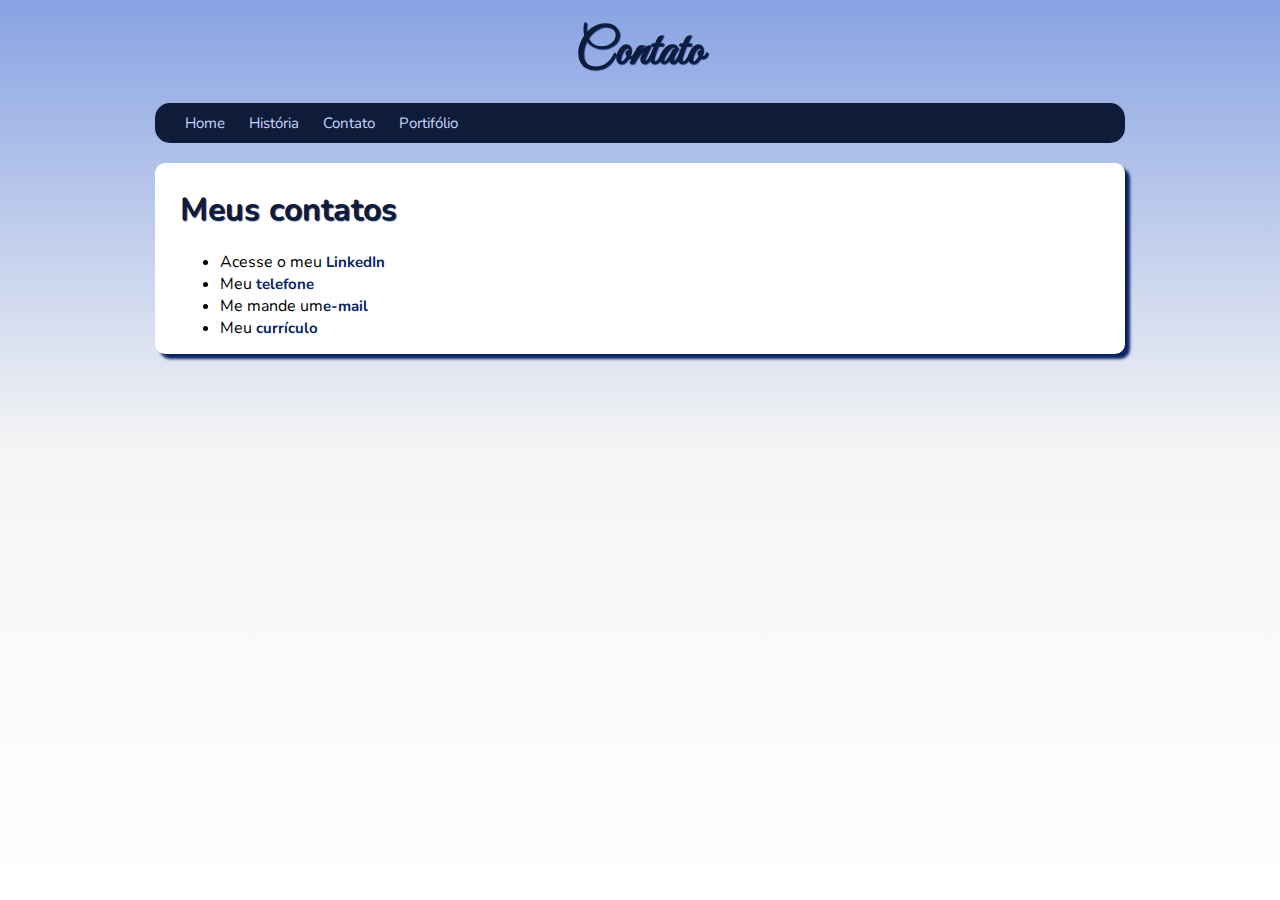
<file: html/contato.html>
<!DOCTYPE html>
<html lang="pt-BR">
<head>
    <meta charset="UTF-8">
    <meta name="viewport" content="width=device-width, initial-scale=1.0">
    <title>Contato</title>
    <link rel="stylesheet" href="../css/estilo.css">
</head>
<body>
    <header>
        <h1 class="principal">Contato</h1>
           <nav>
            <a href="../index.html" rel="next">Home</a>
               <a href="historia.html" rel="next" title="História">História</a>
               <a href="contato.html" rel="next">Contato</a>
               <a href="portifolio.html" rel="next">Portifólio</a>
           </nav>
       
    </header>

    <main>
        <h1>Meus contatos</h1>
        <ul>
            <div></div>
            <li>Acesse o meu <a href="https://www.linkedin.com/in/lucas-ussier-bitencourt-galvao/" target="_blank"><strong>LinkedIn</strong></a></li>
            <li>Meu <a href="tel:+5511973068645"><strong>telefone</strong></a> </li>
            <li title="Me mande um e-mail">Me mande um<a href="mailto:lucasusbgalvao@gmail.com"><strong>e-mail</strong></a></li>
            <li>Meu <a href="../utils/PDF/Currículo_Lucas_Galvao.pdf" target="_blank" ><strong>currículo</strong></a></li>
        </ul>
    </main>
</body>
</file>
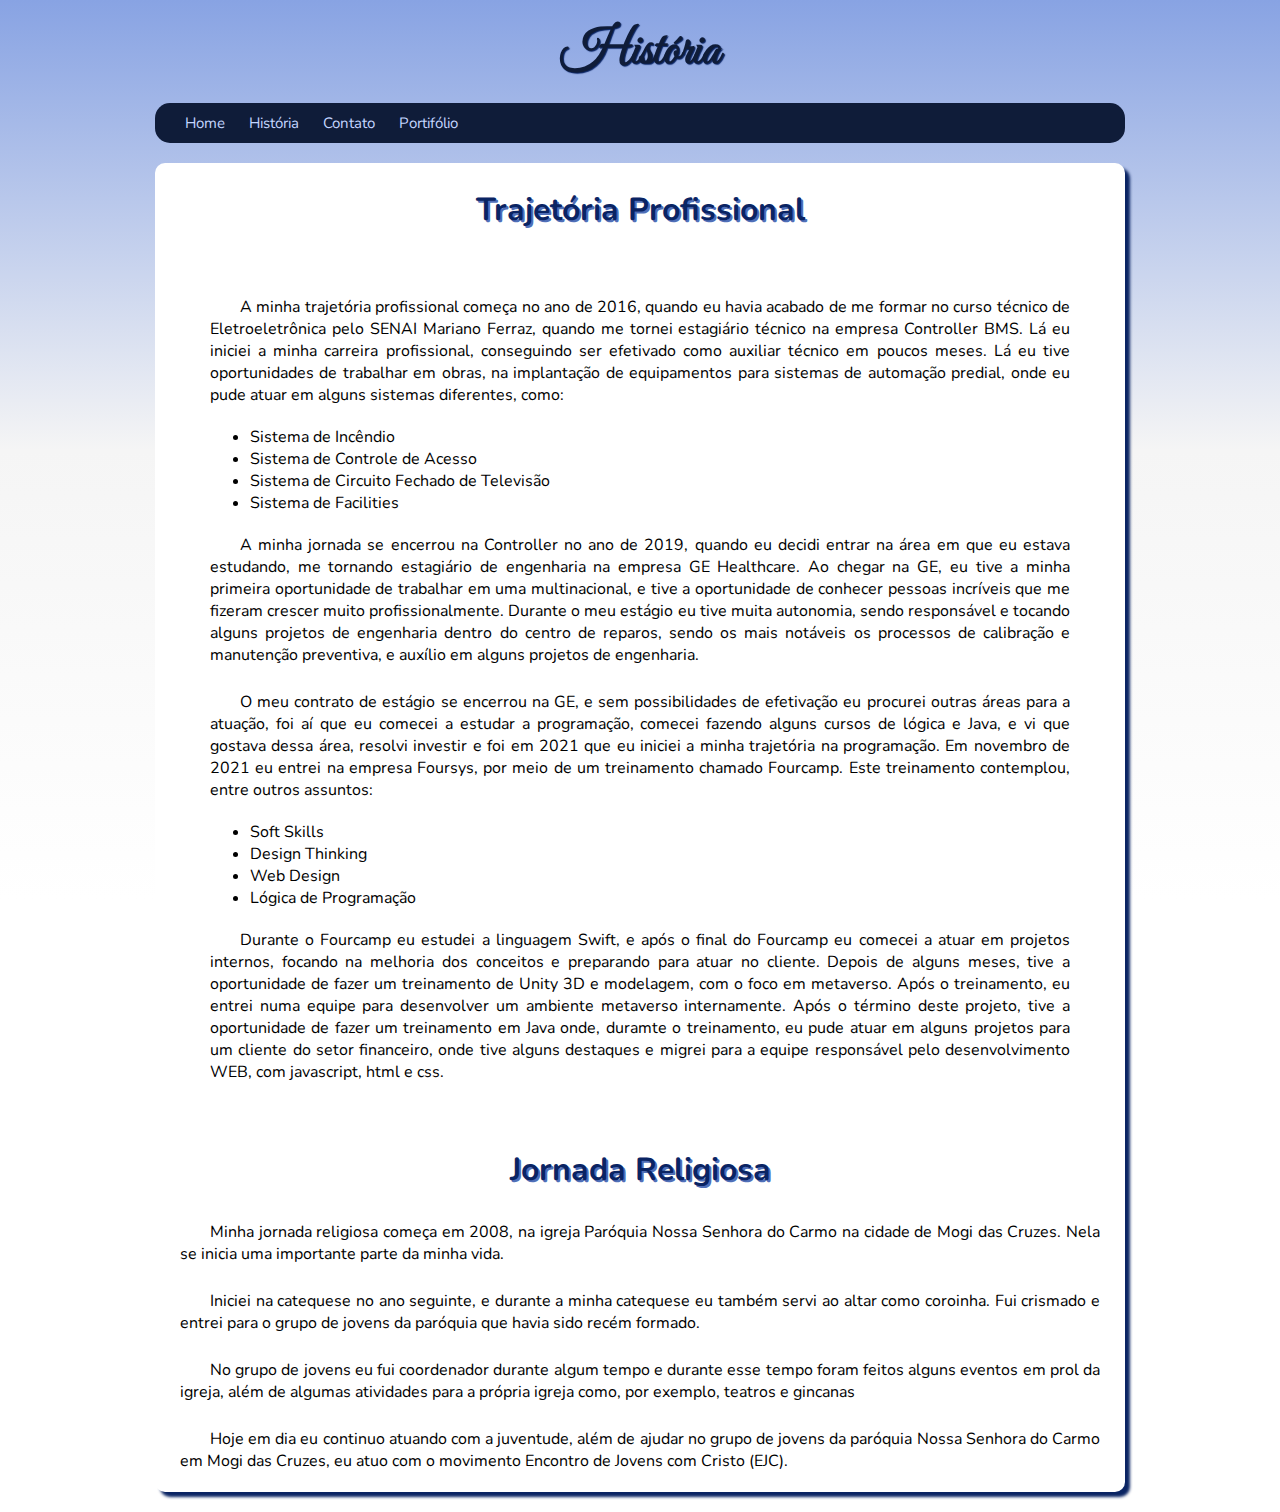
<file: html/historia.html>
<!DOCTYPE html>
<html lang="pt-BR">
<head>
    <meta charset="UTF-8">
    <meta name="viewport" content="width=device-width, initial-scale=1.0">
    <title>História</title>
    <link rel="stylesheet" href="../css/estilo.css">
</head>
<header>
    <h1 class="principal">História</h1>

    <nav>
        <a href="../index.html" rel="next">Home</a>
           <a href="historia.html" rel="next" title="História">História</a>
           <a href="contato.html" rel="next">Contato</a>
           <a href="portifolio.html" rel="next">Portifólio</a>
       </nav>
   
</header>

<body>
    <main> 
            <h2 class="historia"> Trajetória Profissional </h2>
            <section>
                <p> A minha trajetória profissional começa no ano de 2016, quando eu havia acabado de me formar no curso técnico de Eletroeletrônica pelo SENAI Mariano Ferraz, quando me tornei estagiário técnico na empresa Controller BMS. Lá eu iniciei a minha carreira profissional, conseguindo ser efetivado como auxiliar técnico em poucos meses. Lá eu tive oportunidades de trabalhar em obras, na implantação de equipamentos para sistemas de automação predial, onde eu pude atuar em alguns sistemas diferentes, como: </p>
                    <ul>
                        <li>Sistema de Incêndio</li>
                        <li>Sistema de Controle de Acesso</li>
                        <li>Sistema de Circuito Fechado de Televisão</li>
                        <li>Sistema de Facilities</li>
                    </ul>
                <p> A minha jornada se encerrou na Controller no ano de 2019, quando eu decidi entrar na área em que eu estava estudando, me tornando estagiário de engenharia na empresa GE Healthcare. Ao chegar na GE, eu tive a minha primeira oportunidade de trabalhar em uma multinacional, e tive a oportunidade de conhecer pessoas incríveis que me fizeram crescer muito profissionalmente. Durante o meu estágio eu tive muita autonomia, sendo responsável e tocando alguns projetos de engenharia dentro do centro de reparos, sendo os mais notáveis os processos de calibração e manutenção preventiva, e auxílio em alguns projetos de engenharia.</p>

                <p>O meu contrato de estágio se encerrou na GE, e sem possibilidades de efetivação eu procurei outras áreas para a atuação, foi aí que eu comecei a estudar a programação, comecei fazendo alguns cursos de lógica e Java, e vi que gostava dessa área, resolvi investir e foi em 2021 que eu iniciei a minha trajetória na programação. Em novembro de 2021 eu entrei na empresa Foursys, por meio de um treinamento chamado Fourcamp. Este treinamento contemplou, entre outros assuntos:</p>
                <ul>
                        <li>Soft Skills</li>
                        <li>Design Thinking</li>
                        <li>Web Design</li>
                        <li>Lógica de Programação</li>
                    </ul>
                <p>Durante o Fourcamp eu estudei a linguagem Swift, e após o final do Fourcamp eu comecei a atuar em projetos internos, focando na melhoria dos conceitos e preparando para atuar no cliente. Depois de alguns meses, tive a oportunidade de fazer um treinamento de Unity 3D e modelagem, com o foco em metaverso. Após o treinamento, eu entrei numa equipe para desenvolver um ambiente metaverso internamente. Após o término deste projeto, tive a oportunidade de fazer um treinamento em Java onde, duramte o treinamento, eu pude atuar em alguns projetos para um cliente do setor financeiro, onde tive alguns destaques e migrei para a equipe responsável pelo desenvolvimento WEB, com javascript, html e css.</p>
            </section>

            <h2 class="historia"> Jornada Religiosa </h2>
            <p> Minha jornada religiosa começa em 2008, na igreja Paróquia Nossa Senhora do Carmo na cidade de Mogi das Cruzes. Nela se inicia uma importante parte da minha vida. </p>
            <p> Iniciei na catequese no ano seguinte, e durante a minha catequese eu também servi ao altar como coroinha. Fui crismado e entrei para o grupo de jovens da paróquia que havia sido recém formado. </p>
            <p> No grupo de jovens eu fui coordenador durante algum tempo e durante esse tempo foram feitos alguns eventos em prol da igreja, além de algumas atividades para a própria igreja como, por exemplo, teatros e gincanas</p>
            <p>Hoje em dia eu continuo atuando com a juventude, além de ajudar no grupo de jovens da paróquia Nossa Senhora do Carmo em Mogi das Cruzes, eu atuo com o movimento Encontro de Jovens com Cristo (EJC).</p>
    </main>
</body>
</html>
</file>
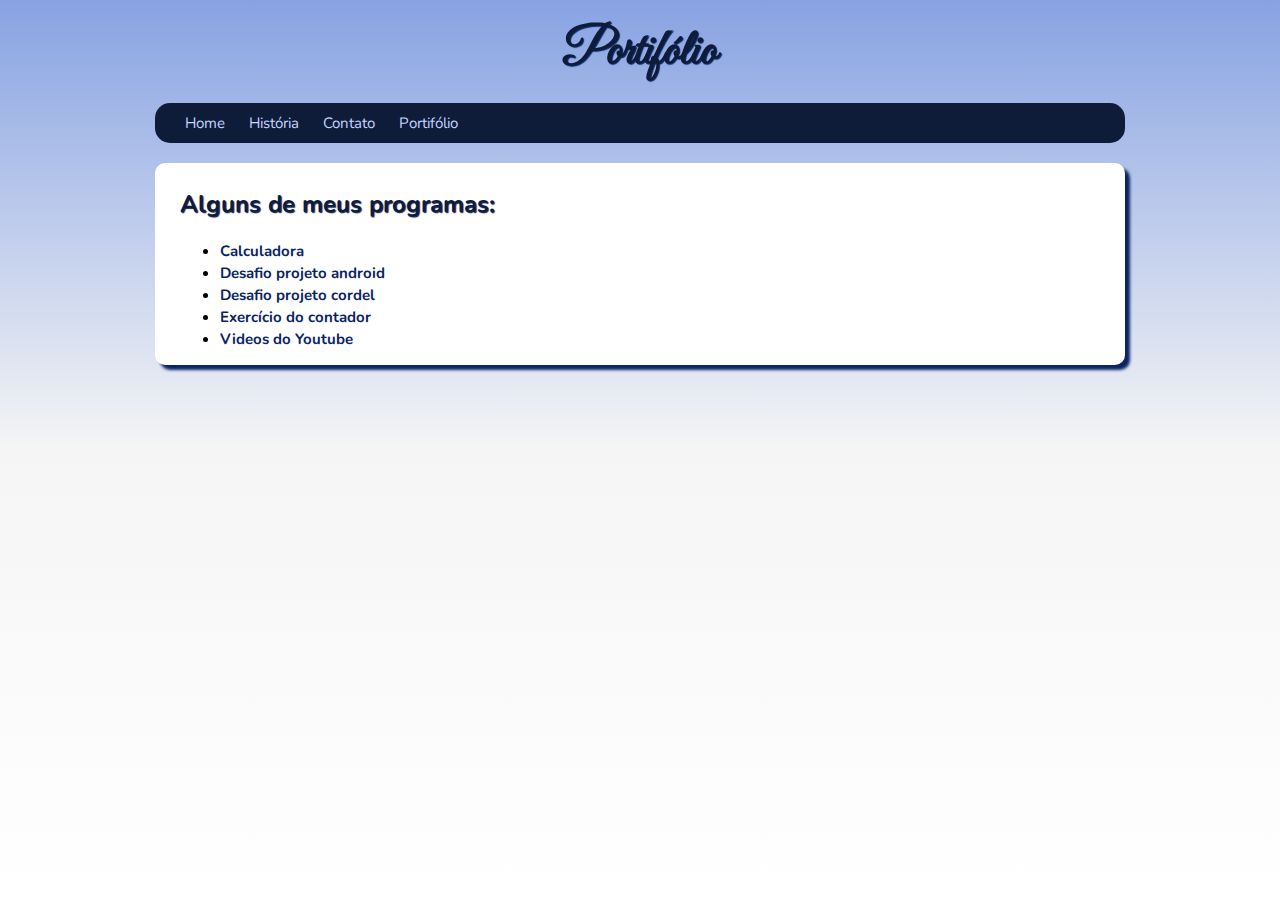
<file: html/portifolio.html>
<!DOCTYPE html>
<html lang="pt-BR">
<head>
    <meta charset="UTF-8">
    <meta name="viewport" content="width=device-width, initial-scale=1.0">
    <title>Portifólio</title>
    <link rel="stylesheet" href="../css/estilo.css">
</head>
<header>
    <h1 class="principal">Portifólio</h1>
    <nav>
        <a href="../index.html" rel="next"> Home </a>
           <a href="historia.html" rel="next" title="História"> História </a>
           <a href="contato.html" rel="next"> Contato </a>
           <a href="portifolio.html" rel="next"> Portifólio </a>
       </nav>
    </header>

    <body>
        <main>
            <h2>Alguns de meus programas:</h2>
            <ul>
                <li><a href="https://lucas-ussier.github.io/cursoEmVideo/javascript/calculadora/calculadora.html" target="_blank"> <strong>Calculadora</a></strong></li>
                <li><a href="teste.html" target="_blank"> <strong>Desafio projeto android</strong></a></li>
                <li><a href="https://lucas-ussier.github.io/cursoEmVideo/css/projeto-cordel/index.html" target="_blank"> <strong>Desafio projeto cordel</strong></a></li>
                <li><a href="https://lucas-ussier.github.io/cursoEmVideo/javascript/ex016/modelo.html" target="_blank"> <strong>Exercício do contador</strong></a></li>
                <li><a href="https://lucas-ussier.github.io/cursoEmVideo/css/desafio-videos/index.html" target="_blank"> <strong>Videos do Youtube</strong></a></li>
            </ul>
        </main>
    </body>
</html>
</file>
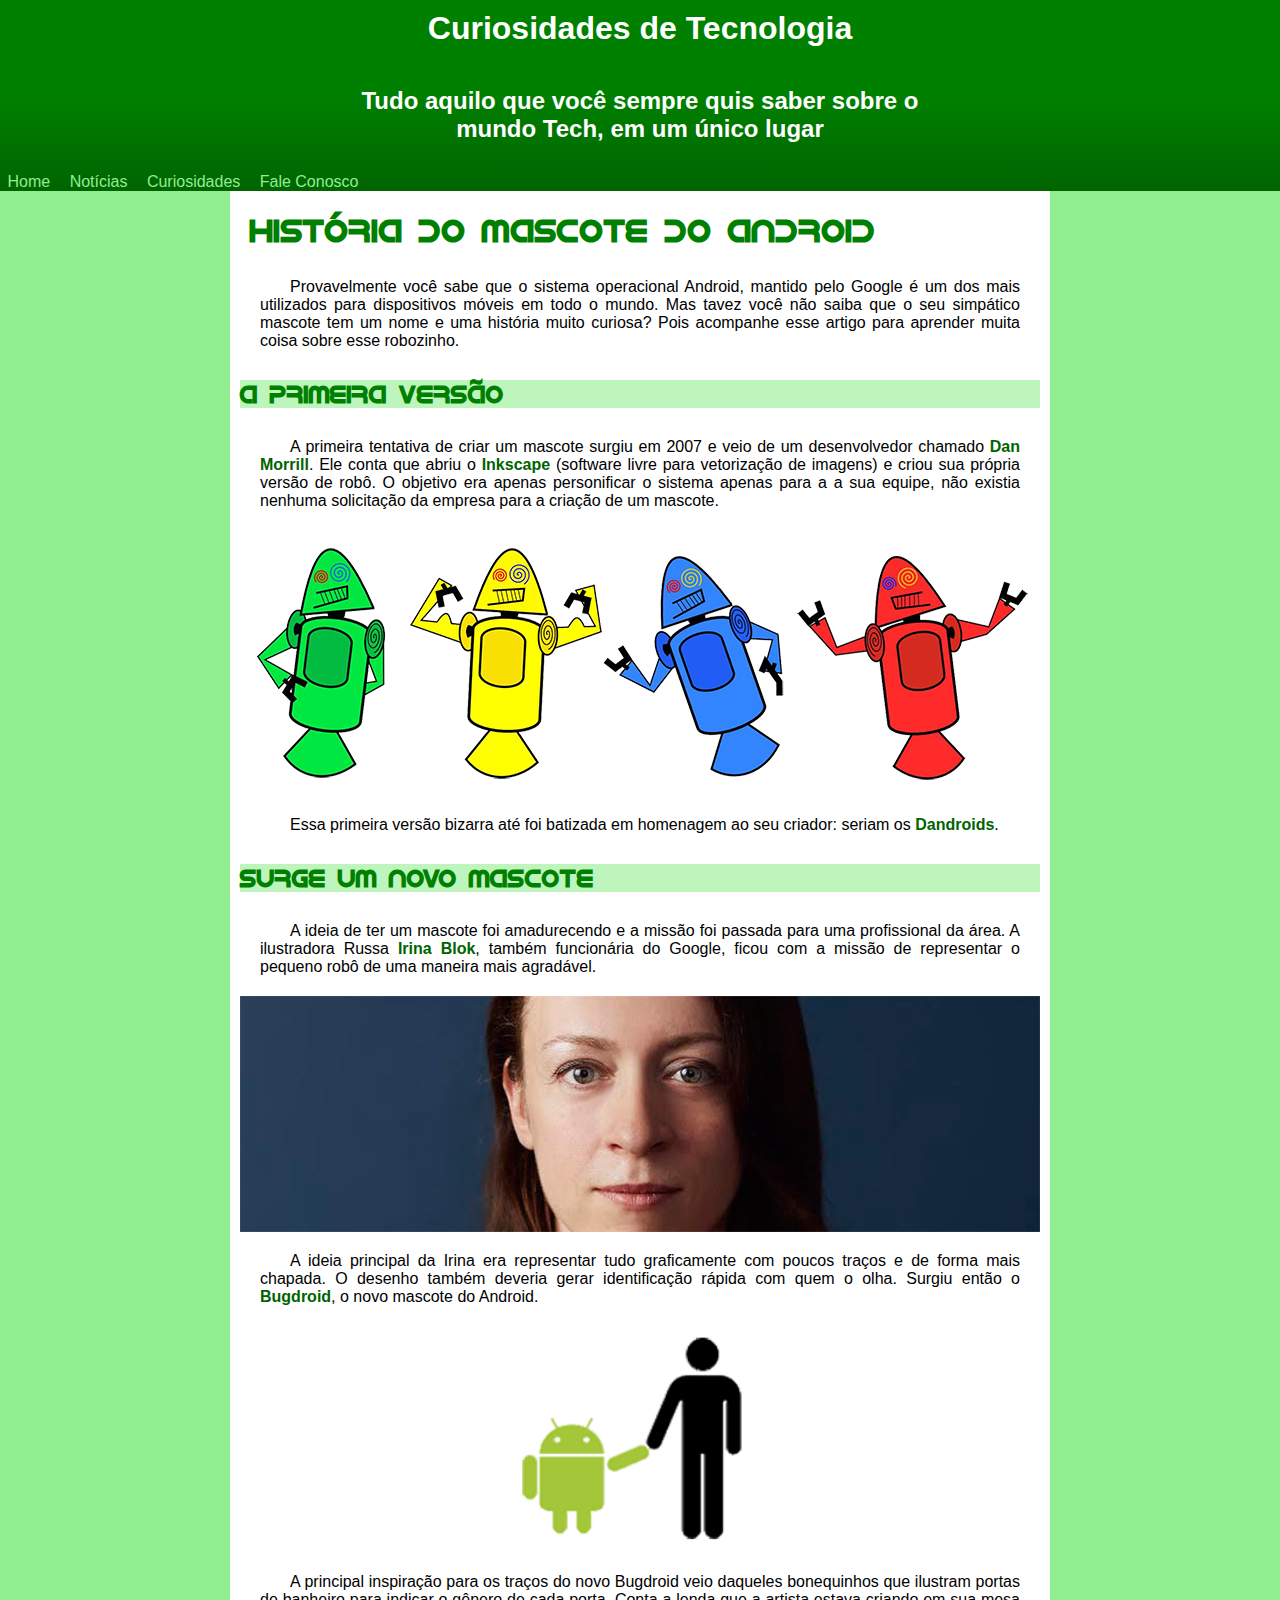
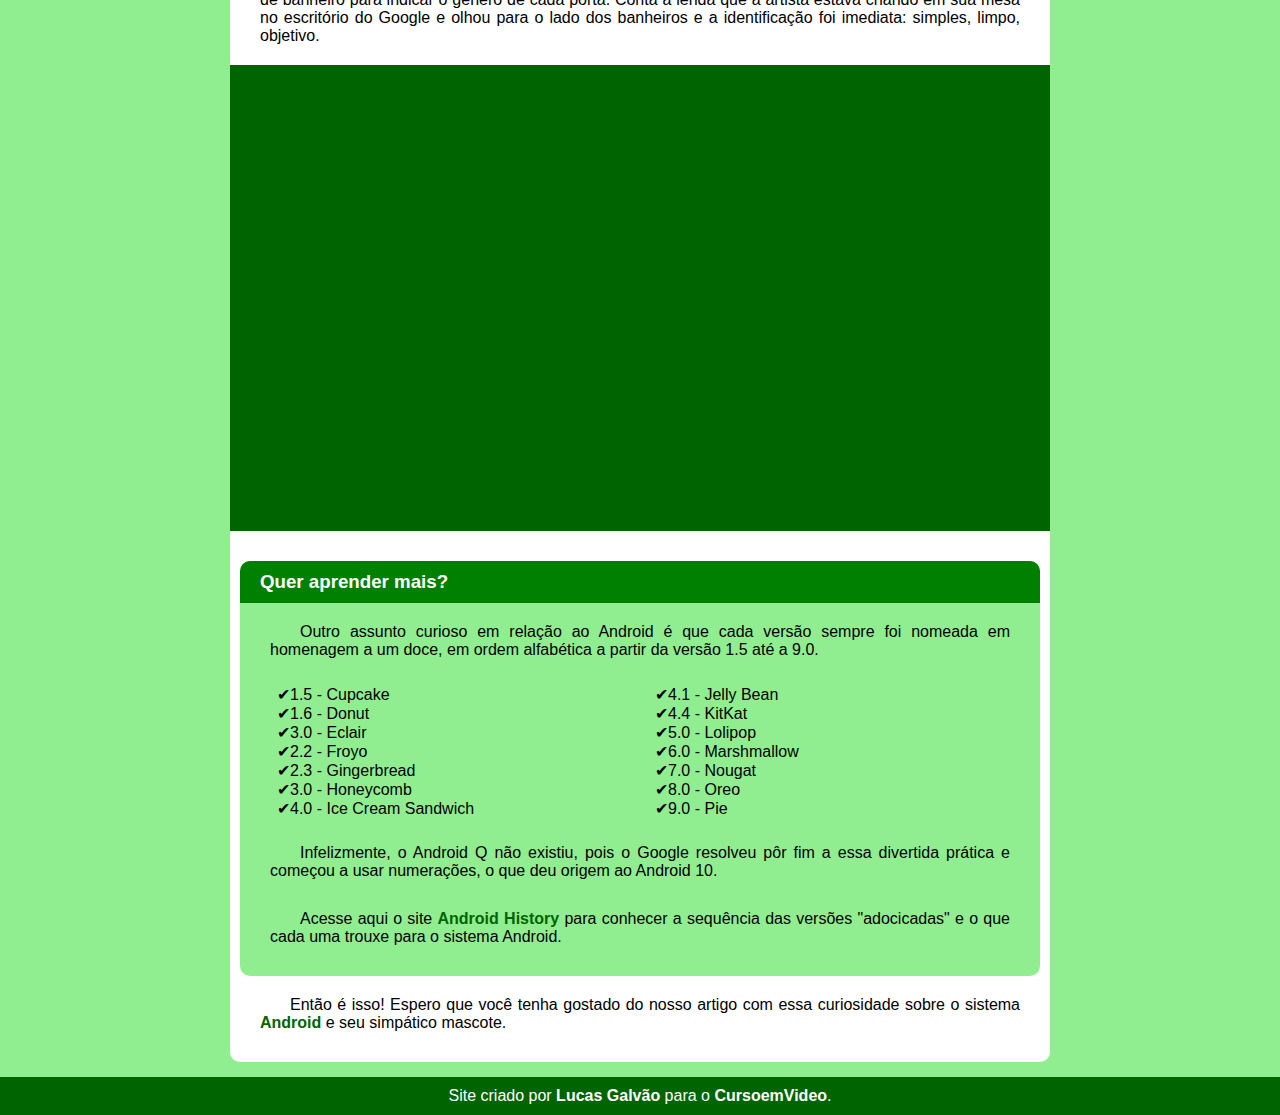
<file: html/teste.html>
<!DOCTYPE html>
<html lang="pt-BR">
<head>
    <meta charset="UTF-8">
    <meta name="viewport" content="width=device-width, initial-scale=1.0">
    <title>Como surgiu o mascote do Android</title>
    <link rel="shortcut icon" href="desafio10/imagens/favicon.ico" type="image/x-icon">
    <style>
        @font-face {
            font-family: 'android';
            src: url("desafio10/fontes/idroid.otf");
        }
        :root{
            margin: 0px;
            padding: 0px;
        }

        body{
            font-family: Arial, Helvetica, sans-serif;
            background-color: lightgreen;
            margin: 0px;
        }
        nav{
            text-align: left;
        }
        header{
            background-image: linear-gradient(to bottom, green, green, darkgreen);
            color: white;
            text-align: center;
        }
        main{
            background-color: white;
            margin: auto;
            padding: 10px;
            border-radius: 0px 0px 10px 10px;
            min-width: 320px;
            max-width: 800px;
        }
        p{
            text-align: justify;
            text-indent: 30px;
            padding: 10px;
            margin: 10px;
        }
        article{
            padding: 10px;
            margin: 10px;
        }
        img{
            width: 100%;
            display: block;
            margin: auto;
        }
        footer{
            background-color: darkgreen;
            text-align: center;
            color: white;
            padding: 10px;
            margin: 15px 0px 0px 0px;    
        }
        ul{
            list-style-type: none;
            columns: 2;
            list-style-type: "\2714 ";
        }
        h1{
            margin: 0px;
            padding: 10px;
        }
        aside{
            background-color: lightgreen;
            padding: 10px;
            border-radius: 10px;
        }

        aside h3{
            background-color: green;
            color: white;
            padding: 10px;
            margin: -10px -10px 0px -10px;
            border-radius: 10px 10px 0px 0px;
            text-indent: 10px;
        }



        div#video{
            background-color: darkgreen;
            margin: 10px -10px 30px -10px;
            padding: 10px;
            padding-bottom: 57%;
            position: relative;
        }

        header > h2{
            margin: 10px auto;
            padding: 20px;
            width: 50%;
        }
        nav > a{
            padding: 5px;
            margin: 0px 2.5px;
            text-decoration: none;
            color: lightgreen;
        }
      
        main a {
            text-decoration: none;
            color: darkgreen;
            font-weight: bold;
        }
        main strong{
            color: darkgreen;
            font-weight: bolder;
        }
        div > header{
            background-image: none;
            background-color: rgb(18, 175, 70);
            text-align: left;
            padding: 10px;
            border-radius: 10px 10px 0px 0px;
        }
        div > article{
            background-color: rgb(168, 247, 194);
            text-align: justify;
            padding: 10px;
            border-radius: 0px 0px 10px 10px;
        }
       
        div#video > iframe{
            top: 5%;
            left: 5%;
            width: 90%;
            height: 90%;
            position: absolute;
        }

        img#bugdroid{
            max-width: 350px;

        }
        

        a:hover{
            background-color: rgba(144, 238, 144, 0.63);
            font-weight: bold;
        }

        article a::after{
            content: " \0260D";
        }

        .android{
            font-family: "android";
            color: green;
        }
        .destaque{
            background-color: rgba(144, 238, 144, 0.596);
        }


    </style>
</head>

    <body>
        <header>
                <h1 class="principal">
                <!--<a href="index.html" ref="prev">
                    &#127968
                </a>-->
                Curiosidades de Tecnologia
                </h1>

                <h2>
                    Tudo aquilo que você sempre quis saber sobre o mundo Tech, em um único lugar

                </h2>
                <nav>
                    <a href="#">Home</a>
                    <a href="#">Notícias</a>
                    <a href="#">Curiosidades</a>
                    <a href="#">Fale Conosco</a>
                </nav>
            </header>

            <main>
                <h1 class="android">História do Mascote do Android</h1>

                <p>Provavelmente você sabe que o sistema operacional Android, mantido pelo Google é um dos mais utilizados para dispositivos móveis em todo o mundo. Mas tavez você não saiba que o seu simpático mascote tem um nome e uma história muito curiosa? Pois acompanhe esse artigo para aprender muita coisa sobre esse robozinho.
                </p>

               
                <h2 class="android destaque">
                    A primeira versão
                </h2>
                
                <p>A primeira tentativa de criar um mascote surgiu em 2007 e veio de um desenvolvedor chamado <a href="#">Dan Morrill</a>. Ele conta que abriu o <a href="https://inkscape.org/pt-br/" target="_blank" rel="external">Inkscape</a> (software livre para vetorização de imagens) e criou sua própria versão de robô. O objetivo era apenas personificar o sistema apenas para a a sua equipe, não existia nenhuma solicitação da empresa para a criação de um mascote.</p>
                

                <picture>
                    <source media="(max-width: 800px)" srcset="desafio10/imagens/dan-droids-pq.png">
                    <img src="desafio10/imagens/dan-droids.png" alt="imagem da primeira versao dos robos do android">
                </picture>

                <p>Essa primeira versão bizarra até foi batizada em homenagem ao seu criador: seriam os <strong>Dandroids</strong>.</p>

                <h2 class="android destaque">
                    Surge um novo mascote
                </h2>
                <p>
                  A ideia de ter um mascote foi amadurecendo e a missão foi passada para uma profissional da área. A ilustradora Russa <a href="#">Irina Blok</a>, também funcionária do Google, ficou com a missão de representar o pequeno robô de uma maneira mais agradável.    
                </p>

                <picture>
                    <source media="(max-width: 800px)" srcset="desafio10/imagens/irina-blok-pq.jpg">
                    <img src="desafio10/imagens/irina-blok.jpg" alt="imagem da criadora do mascote do android">
                </picture>

                <p>A ideia principal da Irina era representar tudo graficamente com poucos traços e de forma mais chapada. O desenho também deveria gerar identificação rápida com quem o olha. Surgiu então o <a href="#">Bugdroid</a>, o novo mascote do Android.</p>

                <picture>
                <img id="bugdroid" src="desafio10/imagens/bugdroid.png" alt="imagem do mascote do android">
                </picture>

                
                <p>A principal inspiração para os traços do novo Bugdroid veio daqueles bonequinhos que ilustram portas de banheiro para indicar o gênero de cada porta. Conta a lenda que a artista estava criando em sua mesa no escritório do Google e olhou para o lado dos banheiros e a identificação foi imediata: simples, limpo, objetivo.</p>
                

                <div id="video">
                <iframe width="560" height="315" src="https://www.youtube.com/embed/l2UDgpLz20M?si=-hW54Jn1Zvtsw1dO" title="YouTube video player" frameborder="0" allow="accelerometer; autoplay; clipboard-write; encrypted-media; gyroscope; picture-in-picture; web-share" allowfullscreen></iframe>
                </div>

                <aside>
                    
                        <h3>Quer aprender mais?</h3>
                    

                      <p>Outro assunto curioso em relação ao Android é que cada versão sempre foi nomeada em homenagem a um doce, em ordem alfabética a partir da versão 1.5 até a 9.0.</p>
                     <ul>
                           <li>1.5 - Cupcake</li>
                            <li>1.6 - Donut</li>
                            <li>3.0 - Eclair</li>
                            <li>2.2 - Froyo</li>
                            <li>2.3 - Gingerbread</li>
                            <li>3.0 - Honeycomb</li>
                            <li>4.0 - Ice Cream Sandwich</li>
                            <li>4.1 - Jelly Bean</li>
                            <li>4.4 - KitKat</li>
                            <li>5.0 - Lolipop</li>
                            <li>6.0 - Marshmallow</li>
                            <li>7.0 - Nougat</li>
                            <li>8.0 - Oreo</li>
                            <li>9.0 - Pie</li>
                        </ul>
                        <p>Infelizmente, o Android Q não existiu, pois o Google resolveu pôr fim a essa divertida prática e começou a usar numerações, o que deu origem ao Android 10.</p>
                        <p>Acesse aqui o site <a href="#">Android History</a> para conhecer a sequência das versões "adocicadas" e o que cada uma trouxe para o sistema Android.</p>
                    </aside>

              <p>Então é isso! Espero que você tenha gostado do nosso artigo com essa curiosidade sobre o sistema <a href="#">Android</a> e seu simpático mascote.</p>
               
                
            </main>

            <footer>
            Site criado por <strong>Lucas Galvão</strong> para o <strong>CursoemVideo</strong>.
            </footer>
       
    </body>
</html>
</file>
<file: css/estilo.css>
@charset "UTF-8";

@import url('https://fonts.googleapis.com/css2?family=Comic+Neue:ital,wght@0,300;0,400;0,700;1,300;1,400;1,700&family=Great+Vibes&family=Nunito:ital,wght@0,200..1000;1,200..1000&display=swap');

:root{
    --darkblue: #0F1C39;
    --mediumblue: #0A2463;
    --royalblue: #506FB8;
    --blue: #88A3E3;
    --lightblue: #C3D5FF;
}

*{
    font-family: 'Nunito', 'sans-serif';
}

a{
    text-decoration: none;
    text-align: justify;
    color: var(--lightblue);
    font-size: 15px;
}

body{
    background-image: linear-gradient(to bottom, var(--blue), whitesmoke, white);
    background-attachment: fixed;
    margin: 0px;
}

main{
    background-color: white;
    border-radius: 10px;
    width: 75%;
    box-shadow: 5px 5px 3px var(--mediumblue);
    margin: 20px auto;
    padding: 5px;
}

div{
    background-color: white;
    border-radius: 10px;
    max-width: 75%;
    margin: auto;
}

h1{
    color: var(--darkblue);
    text-shadow: 1px 1px 1px var(--mediumblue);
    padding: 10px;
    margin: 10px;
}

h2{
    color: var(--darkblue);
    text-shadow: 1px 1px 1px var(--mediumblue);
    padding: 10px;
    margin: 10px;
}

nav{
    padding: 5px;
    max-width: 75%;
    background-color: var(--darkblue);
    margin: auto;
    border-radius: 15px;
    text-indent: 10px;
}

ul{
    margin: 10px;
    padding-left: 50px;
}

section{
    padding: 30px;
}

a:hover{
    text-decoration: underline;
    color: var(--royalblue);
}

nav > a:hover{
    border-radius: 15px;
    background-color: var(--lightblue);
    color: var(--darkblue);
    font-weight: bold;
}

p{
    text-indent: 30px;
    text-align: justify;
    color: black;
    padding: 10px;
    margin: 5px 10px;
}
strong{
    color: var(--mediumblue);
}

footer{
    position: fixed;
    left: 0;
    bottom: 0;
    width: 100%;
    text-align: center;
    background-color: var(--darkblue);
    color: white;
    padding: 3px;
}

nav > a{
    padding: 5px;
    display: inline-block;
 }

.principal{
    font-family: 'Great Vibes';
    font-size: 50px;
    text-align: center;
}

.underConstruction{
    height: 312px;
    max-width: 624px;
    background-color: black;
    background-image: url(https://images.pexels.com/photos/211122/pexels-photo-211122.jpeg);
    background-position: center center;
    background-size: cover;
}

h2.historia{
    text-align: center;
    color: var(--mediumblue);
    text-shadow: 2px 2px 0px var(--royalblue);
    font-size: 2em;
}
</file>
